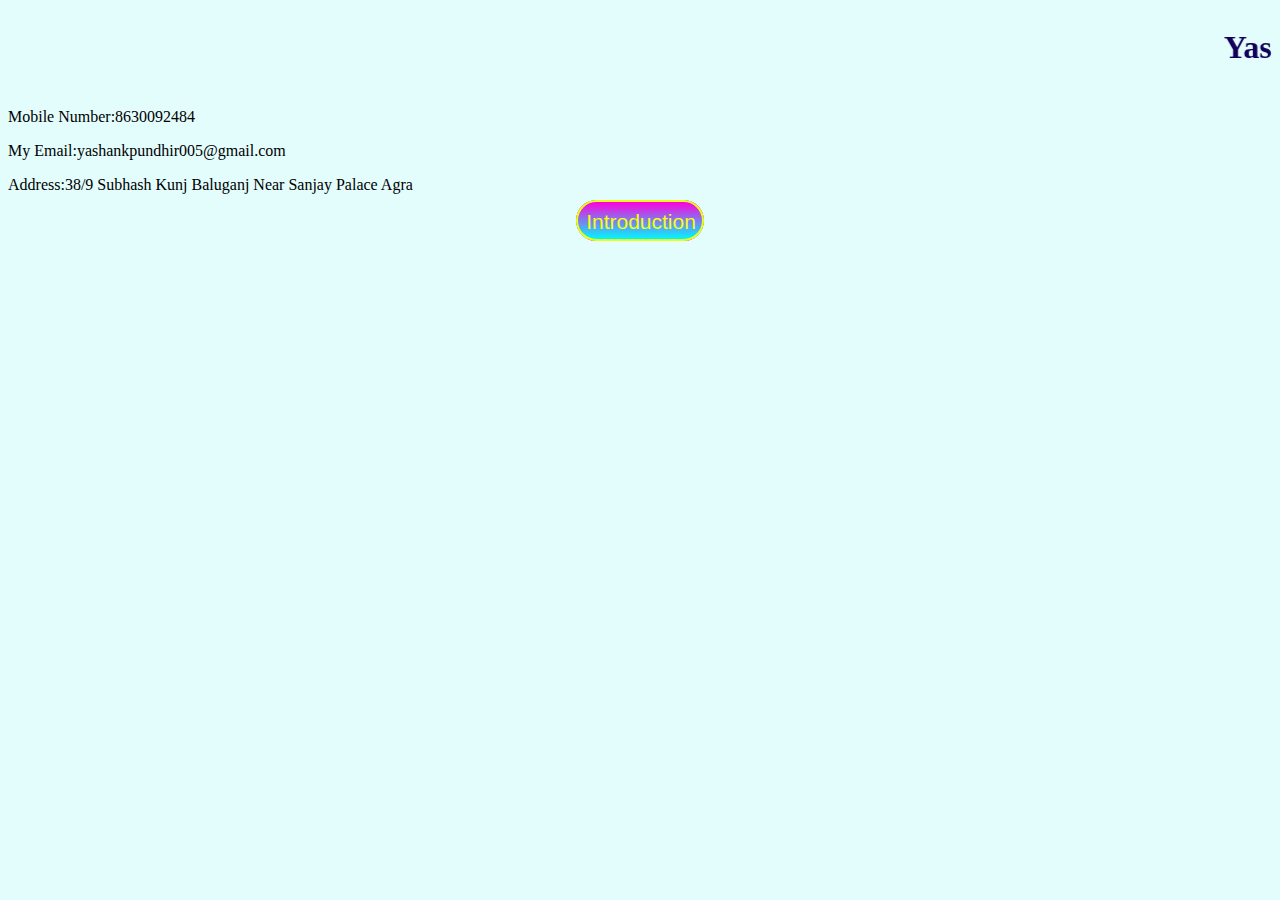
<file: Contact.html>
<!DOCTYPE html>
<html lang="en">
<head>
    <meta charset="UTF-8">
    <title>Contact Details </title>
 <style>
   .btn {
  background: #ff00dd;
  background-image: -webkit-linear-gradient(top, #ff00dd, #00f7ff);
  background-image: -moz-linear-gradient(top, #ff00dd, #00f7ff);
  background-image: -ms-linear-gradient(top, #ff00dd, #00f7ff);
  background-image: -o-linear-gradient(top, #ff00dd, #00f7ff);
  background-image: linear-gradient(to bottom, #ff00dd, #00f7ff);
  -webkit-border-radius: 30;
  -moz-border-radius: 30;
  border-radius: 30px;
  font-family: Arial;
  color: #f7ff0a;
  font-size: 21px;
  padding: 8px 6px 6px 8px;
  border: solid #ebff14 2px;
  text-decoration: none;
}

.btn:hover {
  background: #00ff91;
  background-image: -webkit-linear-gradient(top, #00ff91, #00f7ff);
  background-image: -moz-linear-gradient(top, #00ff91, #00f7ff);
  background-image: -ms-linear-gradient(top, #00ff91, #00f7ff);
  background-image: -o-linear-gradient(top, #00ff91, #00f7ff);
  background-image: linear-gradient(to bottom, #00ff91, #00f7ff);
  text-decoration: none;
}
 </style>    
</head>
<body style="background-color:#E3FDFD">
    <marquee><h1 style="color:#13005A;">Yash Pundhir</h1></marquee>
    <p>Mobile Number:8630092484</p>
    <p>My Email:yashankpundhir005@gmail.com</p>
    <p>Address:38/9 Subhash Kunj Baluganj Near Sanjay Palace Agra</p>
    <center>
        <a class="btn" href="index.html">Introduction</a>
    </center>
</body>
</html>
</file>
